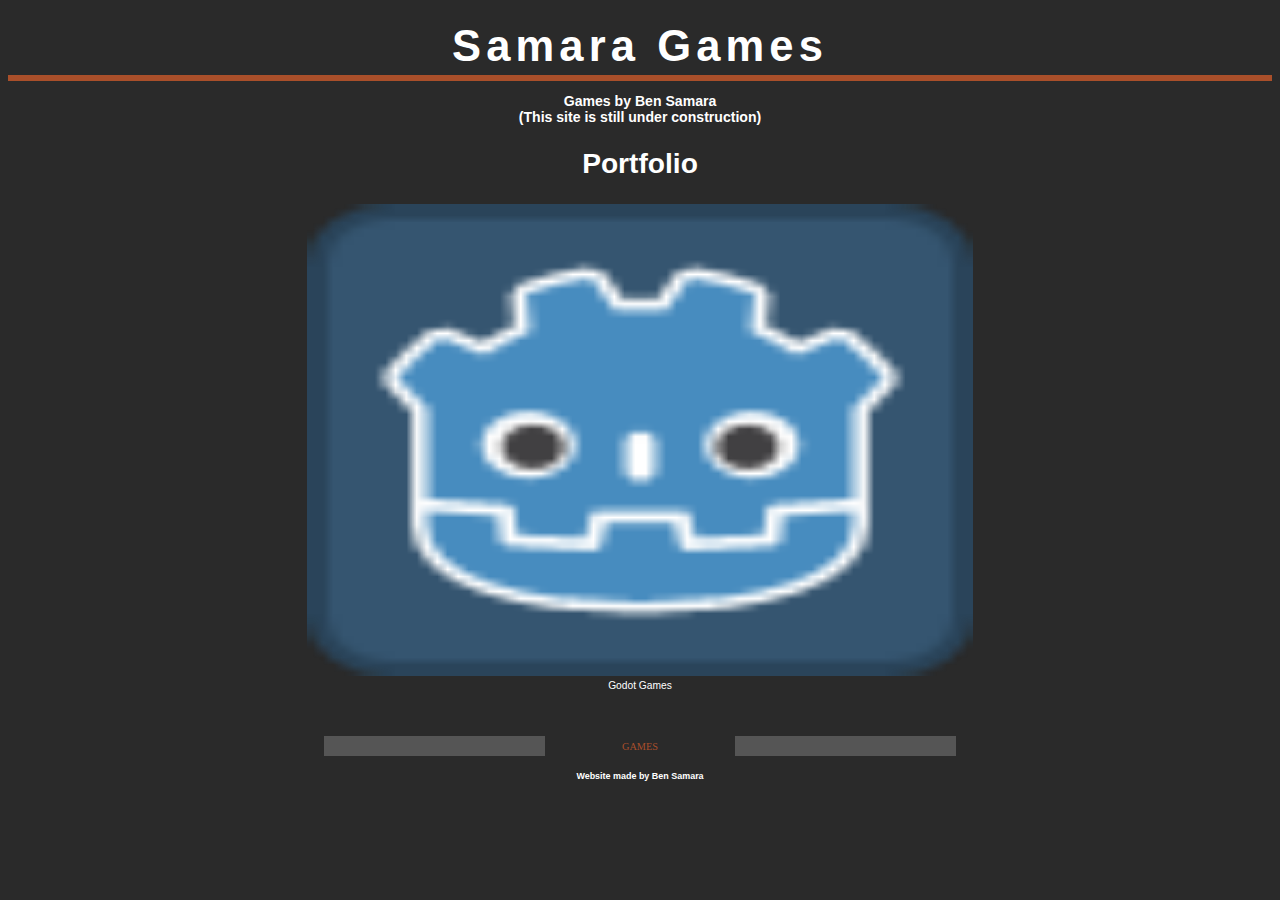
<file: index.html>
<!DOCTYPE html>
<html>
    <head>
        <meta charset="utf-8">
        <title>Ben Samara</title>
        <link rel='stylesheet' type='text/css' href='mainstyle.css'>
        <link rel='stylesheet' type='text/css' href='landingpagestyle.css'>
        <link rel="icon" href="Images/MyIconBlack.png">

    </head>


    <body>

    <div class ='header'>
        <a href='index.html'>
        <h1>Samara Games</h1>
        </a>
    </div>
    
    <div class ='second-header'>
        <h2>Games by Ben Samara<br>
        (This site is still under construction)<br>
        </h2>
    </div>

    <h2>Portfolio</h2>


    <div class='selection'>
        <a href='GodotGames/godothome.html'>
        <img src='Images/godot_icon.png'>
        <p>Godot Games</p>
        </a>
    </div>

    <div class ='bottombar'>
    <a href='index.html' class='navCurrent'>GAMES</a>
    </div>
    <h5>Website made by Ben Samara</h5>
    
    </body>
</html>
</file>
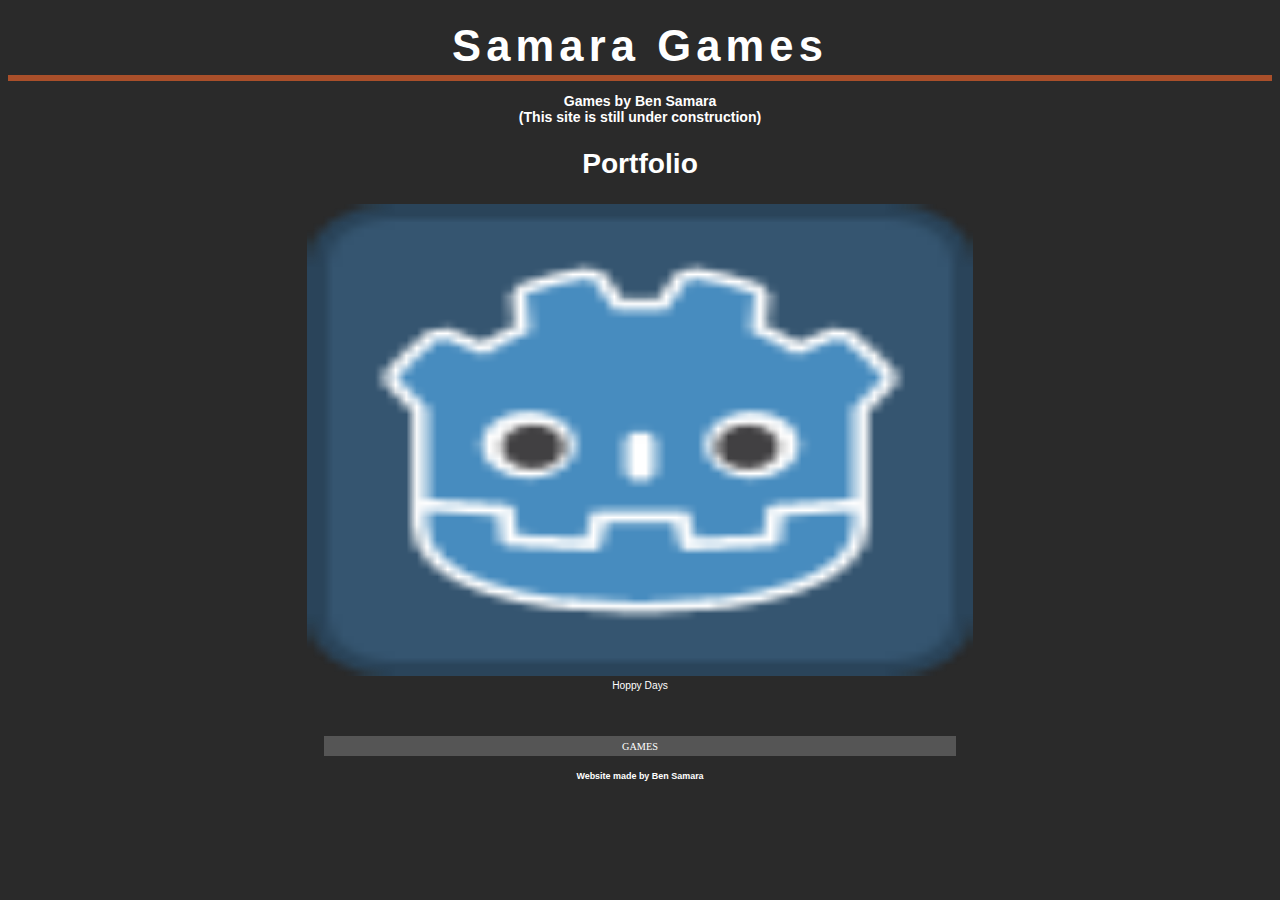
<file: GodotGames/godothome.html>
<!DOCTYPE html>
<html>
    <head>
        <meta charset="utf-8">
        <title>Ben Samara</title>
        <link rel='stylesheet' type='text/css' href='../mainstyle.css'>
        <link rel='stylesheet' type='text/css' href='../landingpagestyle.css'>
        <link rel="icon" href="Images/MyIconBlack.png">

    </head>


    <body>

    <div class ='header'>
        <a href='index.html'>
        <h1>Samara Games</h1>
        </a>
    </div>
    
    <div class ='second-header'>
        <h2>Games by Ben Samara<br>
        (This site is still under construction)<br>
        </h2>
    </div>

    <h2>Portfolio</h2>


    <div class='selection'>
        <a href='Games/Hoppy_Days/Hoppy Days.html'>
        <img src='../Images/godot_icon.png'>
        <p>Hoppy Days</p>
        </a>
    </div>

    <div class ='bottombar'>
    <a href='index.html'>GAMES</a>
    </div>
    <h5>Website made by Ben Samara</h5>
    
    </body>
</html>
</file>
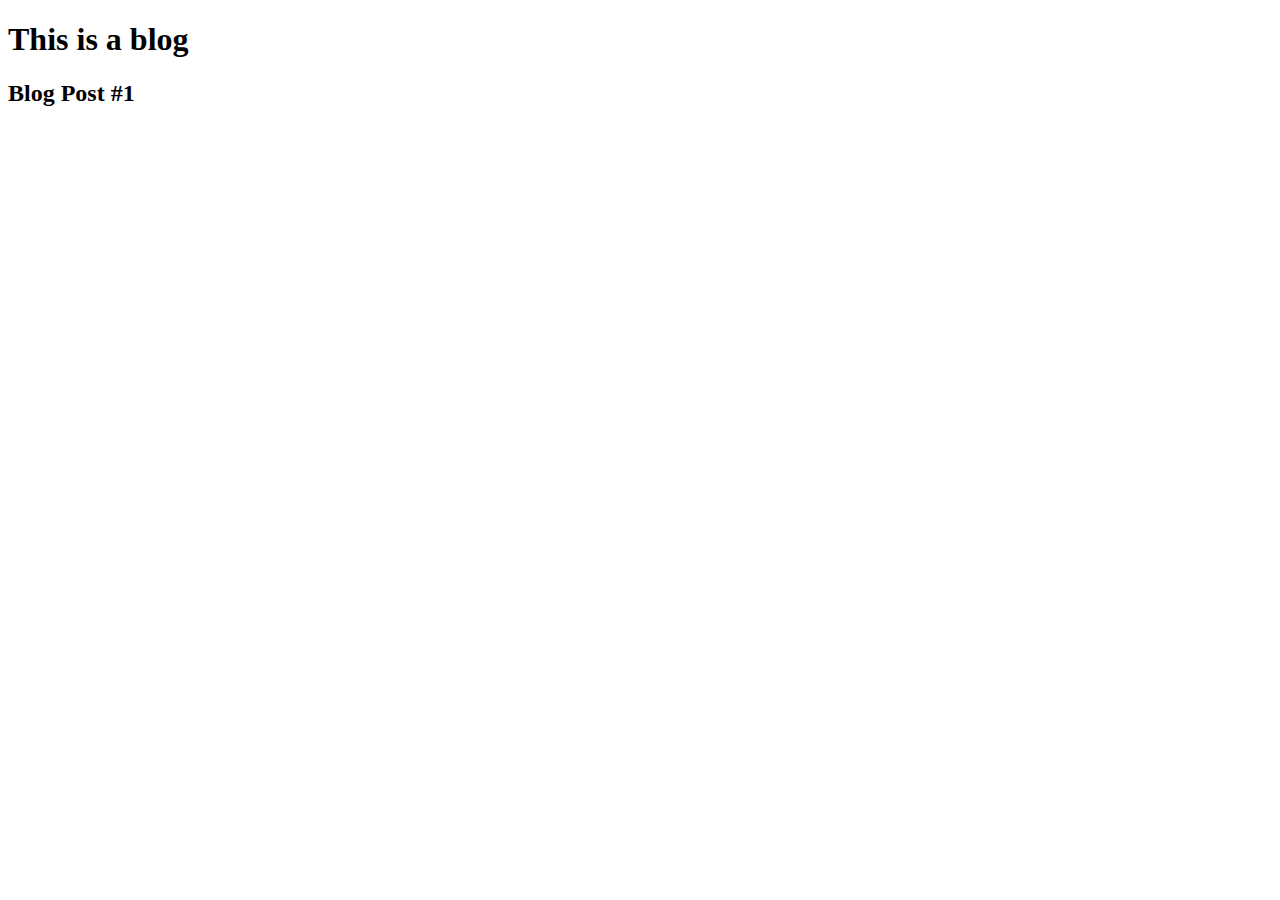
<file: html/blog.html>
<!DOCTYPE html>
<html>
    <head>
        <meta charset="utf-8">
        <title>Samara Games</title>
    </head>

    <body>
    <h1>This is a blog <h1>
    <h2>Blog Post #1</h2>
    </h1>
    </body>
</html>
</file>
<file: mainstyle.css>
/* General Styling */
body{
    background-color: #2A2A2A;
}

h1, h2, h3, h4, h5, p, ul{
    font-family: Helvetica, sans-serif;
    color: #FFFFFF;
    text-align: center;
    list-style-type: none;
}

h2{
    font-size: 2.2vw;
}
h3{
    font-size: 0.9vw;
}
h4{
    font-size: 0.8vw;
}
h5{
    font-size: 0.7vw;
}
p{
    font-size: 0.8vw;
}

a{
    text-decoration: none;
}

/* Header */
.header{
    border-bottom: 0.75vh solid #A94F2A;
    font-size: 1.7vw;
    letter-spacing: 0.4vw;
    line-height: 0%;
    padding-top: 1vh;
}
    
.second-header h2{
    font-size: 1.1vw;
}

.header h1:hover{
    color: #a57967;
}

.header h1:active{
    color: #A94F2A;
}

/* Bottom Nav Bar */
.bottombar{
    margin-top: 5vh;
    background-color: #555555;
    width: 50%;
    margin-left:auto;
    margin-right:auto;
    text-align: center;
    font-size: 0.8vw;
}
.bottombar a{
    display:inline-block;
    width: 30%;
    color: #FFFFFF;
    padding-top: .5vh;
    padding-bottom: .5vh;
}
.bottombar a:active{
    color: #A94F2A;
    background-color: #2A2A2A;
}
.bottombar a:hover{
    color: #a57967;
    background-color: #2A2A2A;
}
.bottombar .navCurrent{
    background-color: #2A2A2A;
    color: #A94F2A;
}

/*links*/
.link-button{
    background-color:#555555;
    margin: auto;
    width: 8vw;
    border: .05vh solid white;
}
.link-button a h4:hover{
    color: #a57967;
}

.link-button a h4:active{
    color: #A94F2A;
}

/* For smaller screens (mobile) */
@media screen and (max-width: 1000px) {

    @media screen and (orientation:portrait) {

        .header{
            border-bottom: 1.1vh solid #A94F2A;
            font-size: 5.8vw;
            letter-spacing: 0.6vw;
        }
        .second-header h2{
            font-size: 2.8vw;
        }
        h2{
            font-size: 5.8vw;
        }
        h3{
            font-size: 4.1vw;
        }
        h4{
            font-size: 3.6vw;
        }
        h5{
            font-size:1.2vw;
        }
        p{
            font-size: 3.6vw;
        }
        .bottombar{
            width: 80%;
            font-size: 3.4vw;
        }
        .link-button{
            width: 25vw;
            border: .1vh solid white;
            margin-bottom: 5vw;
        }

    }

}
</file>
<file: landingpagestyle.css>
/* Selections */
.selection img{
    margin: auto;
    display: block;
    width: 52vw;
    height: 52.5vh;
}
.selection a:hover{
    opacity: 0.5;
}
.selection p{
    margin-bottom: 1.3vw;
    margin-top: 0.3vw;
}
.selection a{
    width: 52vw;
    height: 52.5vh + 0.8vw;
    margin: auto;
    display: block;
}

/* For smaller screens (mobile) */
@media screen and (max-width: 1000px) {

.selection img{
    width: 90vw;
    height: 60vh;
}
.selection a{
    width: 90vw;
    height: 60vh + 3.6vw;
}
.selection p{
    margin-bottom: 5.4vw;
    margin-top: 1.8vw;
}

}
</file>
